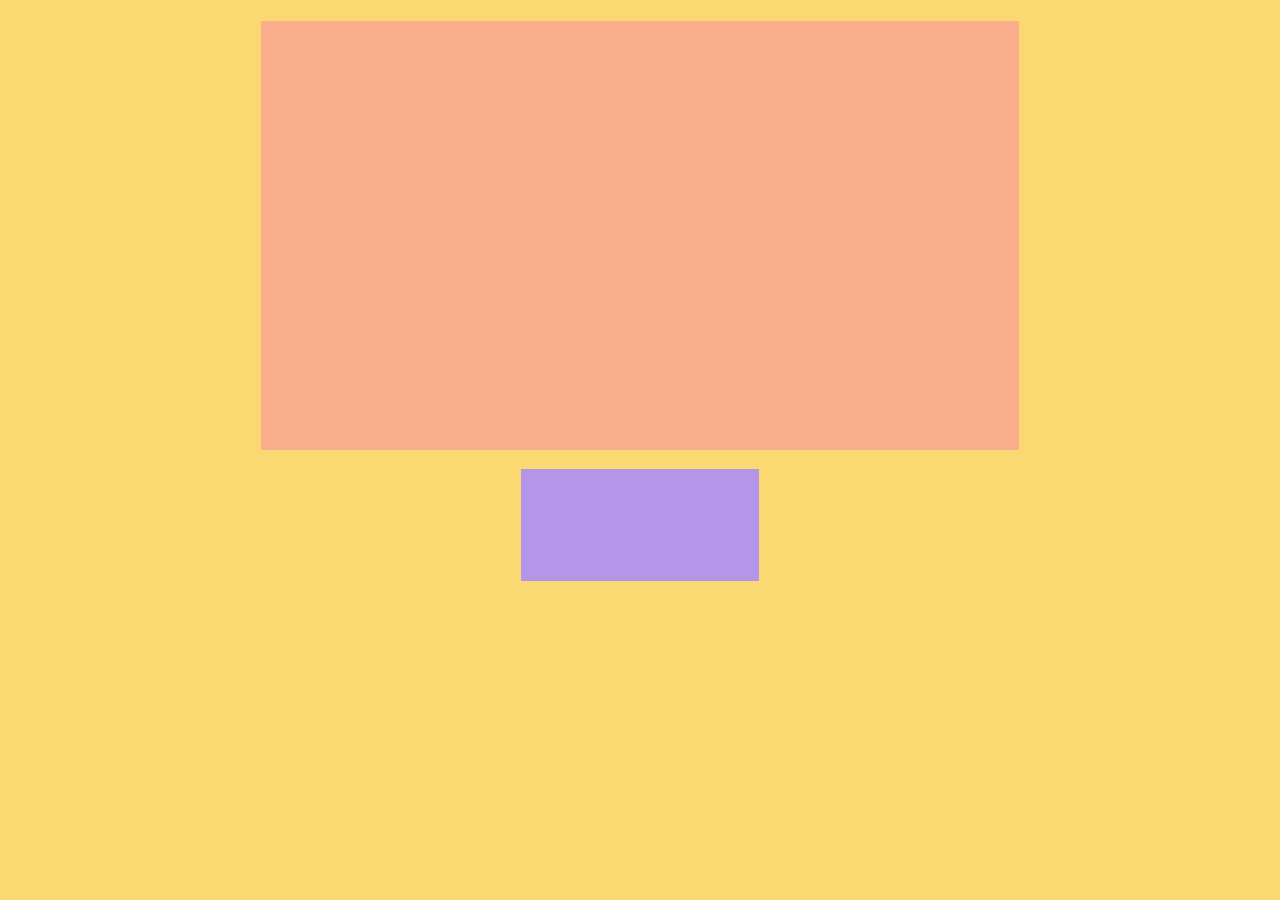
<file: juego-index.html>
<!DOCTYPE html>
<html>
  <head>
    <meta charset="utf-8">
    <title>Aprender en Juega Perú</title>
    <link rel="stylesheet" href="style-juego.css">
    <link rel="shortcut icon" href="https://image.winudf.com/v2/image/cHJpbmNpcGFsZXMuaGFzdGFlbGNodWxvX2ljb25fc2J2b29xb2k/icon.png?w=170&fakeurl=1&type=.png">
  </head>
  <body bgcolor="#fad872">


    <center><h1 id="title"></h1></center>

  <center><main class="preguntas">

    <button onclick="myFunction1()" id="boton1">Pregunta 1</button>

    <p id="trivia1"> <strong>Manuél Odría: </strong> Un 7 de septiembre de 1955 el general Manuel A. Odría promulgó la Ley N° 12391 que otorgaba, tras largos años de lucha, el voto femenino a la mujer peruana.</p>


    <button onclick="myFunction2()" id="boton2">Pregunta 2</button>
    <p id="trivia2"> <strong>José Pardo: </strong> Se decretó el 15 de enero de 1919.</p>


    <button onclick="myFunction3()" id="boton3">Pregunta 3</button>
    <p id="trivia3"><strong>Ecuador: </strong>La Guerra peruano-ecuatoriana terminó con la victoria peruana. Sucedió porque Ecuador cedió terrenos peruanos a terceros ingleses para pagar sus deudas.</p>

  </main></center>
      <!-- Respuestas Correctas -->
      <center><h3 id="acertadas"></h3></center>



      <!-- Tabla de Respuestas -->
  <center><aside class="posicion">
     <table id="tabla">
      <thead>
          <th colspan="3">RESPUESTAS</th>
      </thead>

      <tbody>
        <tr>
          <th>Preguntas</th>
          <td coldspan="3">Referencia</td>
          <td>Tu Respuesta</td>

        </tr>

        <tr>
          <th>1.</th>
          <td>B</td>
          <td id="prob1"> -- </td>
        </tr>
        <tr>
          <th>2.</th>
          <td>B</td>
          <td id="prob2"> -- </td>
        </tr>
        <tr>
          <th>3.</th>
          <td>A</td>
          <td id="prob3"> -- </td>
        </tr>
      </tbody>
    </table>
  </aside> </center>
    <!-- Puntuación -->

     <center> <h4 id="puntuacion"></h4> </center>

    <script type="text/javascript" src="app-juego.js"> </script>

  </body>
</html>
</file>
<file: style-juego.css>
#trivia1 {
	background-color:  #802b00;
	color: #ffffff;
	visibility: hidden;
}

.preguntas {
	background-color: #FBAE8B;
	width: 60%;
	display: inline-block;
	text-align: center;
}

.posicion {
	background-color: #B495E8;
	display: inline-block;
}

p {
	padding: 30px;
}

#trivia2 {
	background-color:  #802b00;
	color: #ffffff;
	visibility: hidden;
}

#trivia3 {
	background-color:  #802b00;
	color: #ffffff;
	visibility: hidden;
}


#tabla {
	visibility: hidden;
	text-align: center;
}

#boton1 {
	text-align: left;
	visibility: hidden;
}

#boton2 {
	text-align: left;
	visibility: hidden;
}

#boton3 {
	text-align: left;
	visibility: hidden;
}
</file>
